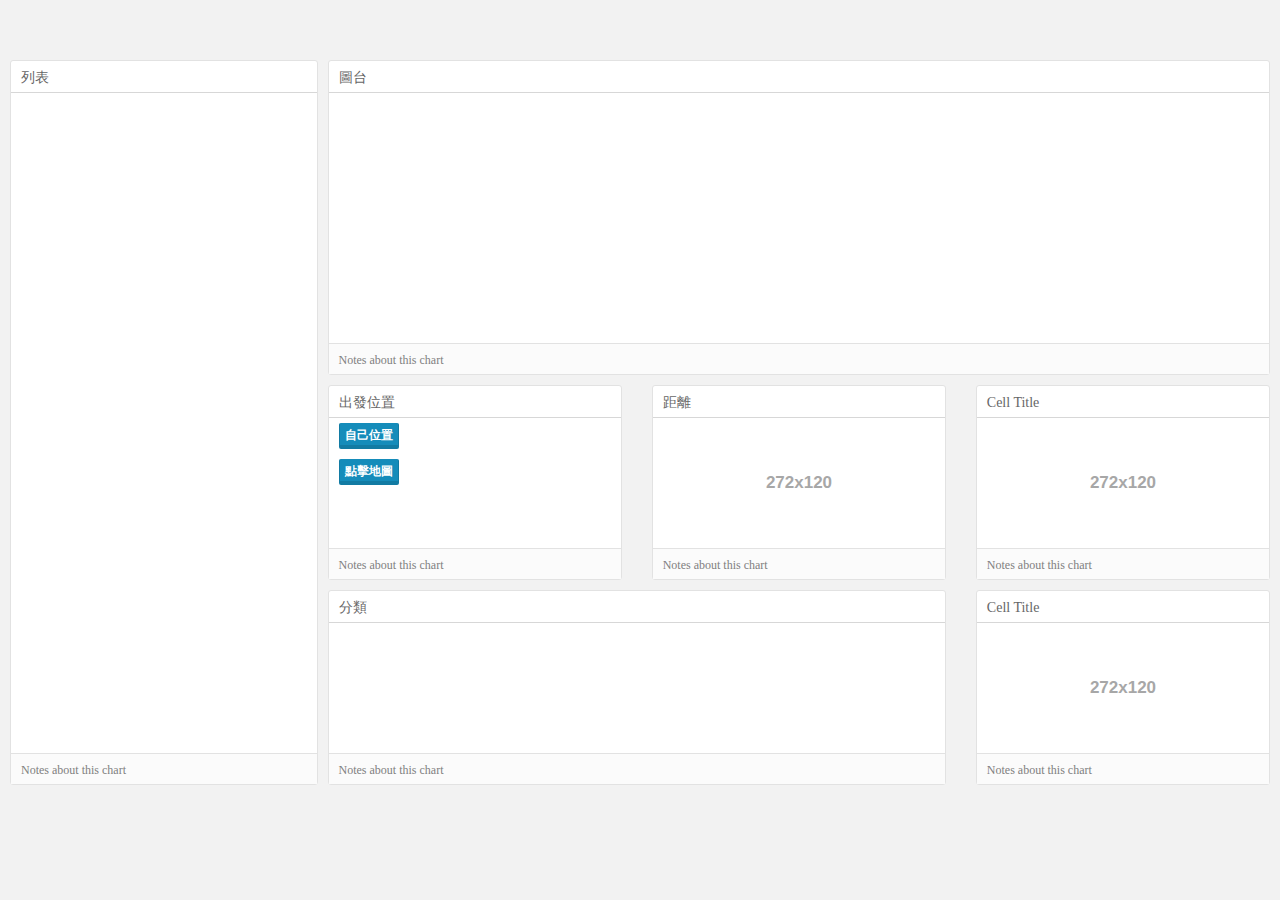
<file: Choice/index.html>
<!DOCTYPE html>
<html>
<head>
  <title>Choices Helper</title>
  <link rel="stylesheet" href="assets/lib/bootstrap/dist/css/bootstrap.min.css"/>
  <link rel="stylesheet" href="assets/css/lumen-bootstrap.css"/>  
  <link rel="stylesheet" href="assets/css/keen-dashboards.css"/>
  <!-- Load Leaflet from CDN-->
  <link rel="stylesheet" href="http://cdn.leafletjs.com/leaflet-0.7.3/leaflet.css" />
  <script src="http://cdn.leafletjs.com/leaflet-0.7.3/leaflet.js"></script>
  <style type="text/css">
  body{
    font-family: 微軟正黑體;
  }

  #map .leaflet-marker-icon{
    text-shadow: -1px 0 #fff,0 1px #fff,1px 0 #fff,0 -1px #fff;
    color: #0ABAB5;
  }

  #map .leaflet-marker-icon.glyphicon-user{
    color: #ff0000;
  }

  #taCheck label{
    margin: 4px;
  }
  </style>

</head>
<body class="application" style="overflow-x: hidden;">
  <div class="container-fluid">
    <div class="row">
      <div class="col-sm-3">
        <div class="chart-wrapper">
          <div class="chart-title">
            列表
          </div>
          <div class="chart-stage">
            <div style="height: 650px; overflow-y: auto;">
              <div class="panel-group" id="taList" role="tablist" aria-multiselectable="true"></div>
            </div>
          </div>
          <div class="chart-notes">
            Notes about this chart
          </div>
        </div>
      </div>
      <div class="col-sm-9">
        <div class="row">
          <div class="col-sm-12">
            <div class="chart-wrapper">
              <div class="chart-title">
                圖台
              </div>
              <div class="chart-stage">
                <div id="map" style="height: 240px;"></div>
              </div>
              <div class="chart-notes">
                Notes about this chart
              </div>
            </div>
          </div>
        </div>
        <div class="row">
          <div class="col-sm-4">
            <div class="chart-wrapper">
              <div class="chart-title">
                出發位置
              </div>
              <div class="chart-stage">
                <div style="height: 120px;">
                  <p><button type="button" class="btn btn-primary btn-xs" onclick="geoLoc();">自己位置</button></p><p><button type="button" class="btn btn-primary btn-xs" onclick="geoLoc();">點擊地圖</button></p></div>
              </div>
              <div class="chart-notes">
                Notes about this chart
              </div>
            </div>
          </div>
          <div class="col-sm-4">
            <div class="chart-wrapper">
              <div class="chart-title">
                距離
              </div>
              <div class="chart-stage">
                <img data-src="holder.js/100%x120/white"/>
              </div>
              <div class="chart-notes">
                Notes about this chart
              </div>
            </div>
          </div>
          <div class="col-sm-4">
            <div class="chart-wrapper">
              <div class="chart-title">
                Cell Title
              </div>
              <div class="chart-stage">
                <img data-src="holder.js/100%x120/white"/>
              </div>              
              <div class="chart-notes">
                Notes about this chart
              </div>
            </div>
          </div>
        </div>
        <div class="row">
          <div class="col-sm-8">
            <div class="chart-wrapper">
              <div class="chart-title">
                分類
              </div>
              <div class="chart-stage">
                <div id="taCheck" style="height: 120px; overflow-y: auto;"  class="btn-group" data-toggle="buttons"></div>
              </div>
              <div class="chart-notes">
                Notes about this chart
              </div>
            </div>
          </div>
          <div class="col-sm-4">
            <div class="chart-wrapper">
              <div class="chart-title">
                Cell Title
              </div>
              <div class="chart-stage">
                <img data-src="holder.js/100%x120/white"/>
              </div>
              <div class="chart-notes">
                Notes about this chart
              </div>
            </div>
          </div>
        </div>
      </div>
    </div>
  </div>
</div>

  <script src="assets/lib/jquery/dist/jquery.min.js"></script>
  <script src="assets/lib/bootstrap/dist/js/bootstrap.min.js"></script>

  <script src="assets/lib/holderjs/holder.js"></script>
  <script>
    Holder.add_theme("white", {
      background: "#fff",
      foreground: "#a7a7a7",
      size: 10
    });
    var map = new L.Map('map',{
      maxZoom: 20
    }).setView([25.0858, 121.5211], 10);
    L.tileLayer('http://mt{s}.google.com/vt/x={x}&y={y}&z={z}', {
      detectRetina: true,
      subdomains: '012',
      maxZoom: 20
    }).addTo(map);

    var taLayer = L.layerGroup().addTo(map);

    //台北景點
    $.ajax({
      url: 'json/TaipeiTA.json',
      async: true,
      dataType: 'json'
    }).done(function(json) {
      console.log(json);
      var listUI = "",
        cat2 = [],
        cat2Button = [];
      json.forEach(function(ta) {
        var layer = L.marker([ta.latitude, ta.longitude], {
          icon: L.divIcon({
            className: 'glyphicon glyphicon-tower',
            iconSize: [12, 14],
            iconAnchor: [6, 7]
          })
        }).addTo(taLayer);

        var popupContent = [];
        popupContent.push('名稱：' + ta.stitle)
        popupContent.push('資訊網頁：<a href="' + ta.xurl + '" target="_blank">連結</a>');
        popupContent.push('地址：' + ta.address);
        layer.bindPopup(popupContent.join('<br/>'));

        var index = L.Util.stamp(layer);
        listUI += list(ta, index);

        if (cat2.indexOf(ta.cat2) == -1){
          cat2.push(ta.cat2);
          cat2Button.push('<label class="btn btn-primary btn-xs active"><input type="checkbox" name="cat" value="' + ta.cat2 + '"autocomplete="off" checked/>' + ta.cat2 + '</label>');
        }
      });
      document.getElementById('taList').innerHTML = listUI;
      document.getElementById('taCheck').innerHTML = cat2Button.join('');


      function list(ta, index) {
        var getloc = '<p><button type="button" class="btn btn-primary btn-xs" onclick="taLoc(' + index + ');">地圖位置</button></p>';

        var ui = '<div class="panel panel-info"><div class="panel-heading" role="tab" id="heading' + index + '"><h4 class="panel-title"><a class="collapsed" data-toggle="collapse" data-parent="#accordion" href="#collapse' + index + '" aria-expanded="false" aria-controls="collapse' + index + '">' +
          ta.stitle + '</a></h4></div><div id="collapse' + index + '" class="panel-collapse collapse" role="tabpanel" aria-labelledby="heading' + index + '"><div class="panel-body">' + getloc + ta.xbody + '</div></div></div>';
        return ui;
      }
    });

    function taLoc(id) {
      var ta = taLayer.getLayer(id);
      ta.openPopup();
      map.setView(ta.getLatLng(), 17);
    }

    var startLoc;
    function geoLoc(){
      if (navigator.geolocation) {
            navigator.geolocation.getCurrentPosition(function (position) {
        
        startLoc = L.marker([position.coords.latitude, position.coords.longitude], {
          icon: L.divIcon({
            className: 'glyphicon glyphicon-user',
            iconSize: [12, 14],
            iconAnchor: [6, 7]
              }), draggable: true
          }).addTo(map);

        map.setView(startLoc.getLatLng(), 18);
        });
          }
         else {
            alert("抱歉，你的瀏覽器不支援此功能");
        }
    }

    function clickLoc() {
      if (startLoc){

      }
    }    
  </script>

</body>
</html>
</file>
<file: Choice/assets/css/keen-dashboards.css>
/*
 * Full-page application style
 */

body.application {
  background: #f2f2f2;
  padding: 60px 20px 0;
}
body.application > .container-fluid {
  padding-left: 0px;
  padding-right: 0px;
}
body.application div[class^="col-"] {
  padding-left: 5px;
  padding-right: 5px;
}
body.application div[class^="col-"] div[class^="col-"] {
  padding-left: 15px;
  padding-right: 15px;
}

body.application hr {
  border-color: #d7d7d7;
  margin: 10px 0;
}



.navbar-inverse {
  background-color: #3d4a57;
  border-color: #333;
}
.navbar-inverse .navbar-nav > li > a,
.navbar a.navbar-brand {
  color: #fbfbfb;
  text-decoration: none;
}

.chart-wrapper {
  background: #fff;
  border: 1px solid #e2e2e2;
  border-radius: 3px;
  margin-bottom: 10px;
}
.chart-wrapper .chart-title {
  border-bottom: 1px solid #d7d7d7;
  color: #666;
  font-size: 14px;
  font-weight: 200;
  padding: 7px 10px 4px;
}

.chart-wrapper .chart-stage {
  /*min-height: 240px;*/
  overflow: hidden;
  padding: 5px 10px;
  position: relative;
}

.chart-wrapper .chart-notes {
  background: #fbfbfb;
  border-top: 1px solid #e2e2e2;
  color: #808080;
  font-size: 12px;
  padding: 8px 10px 5px;
}
</file>
